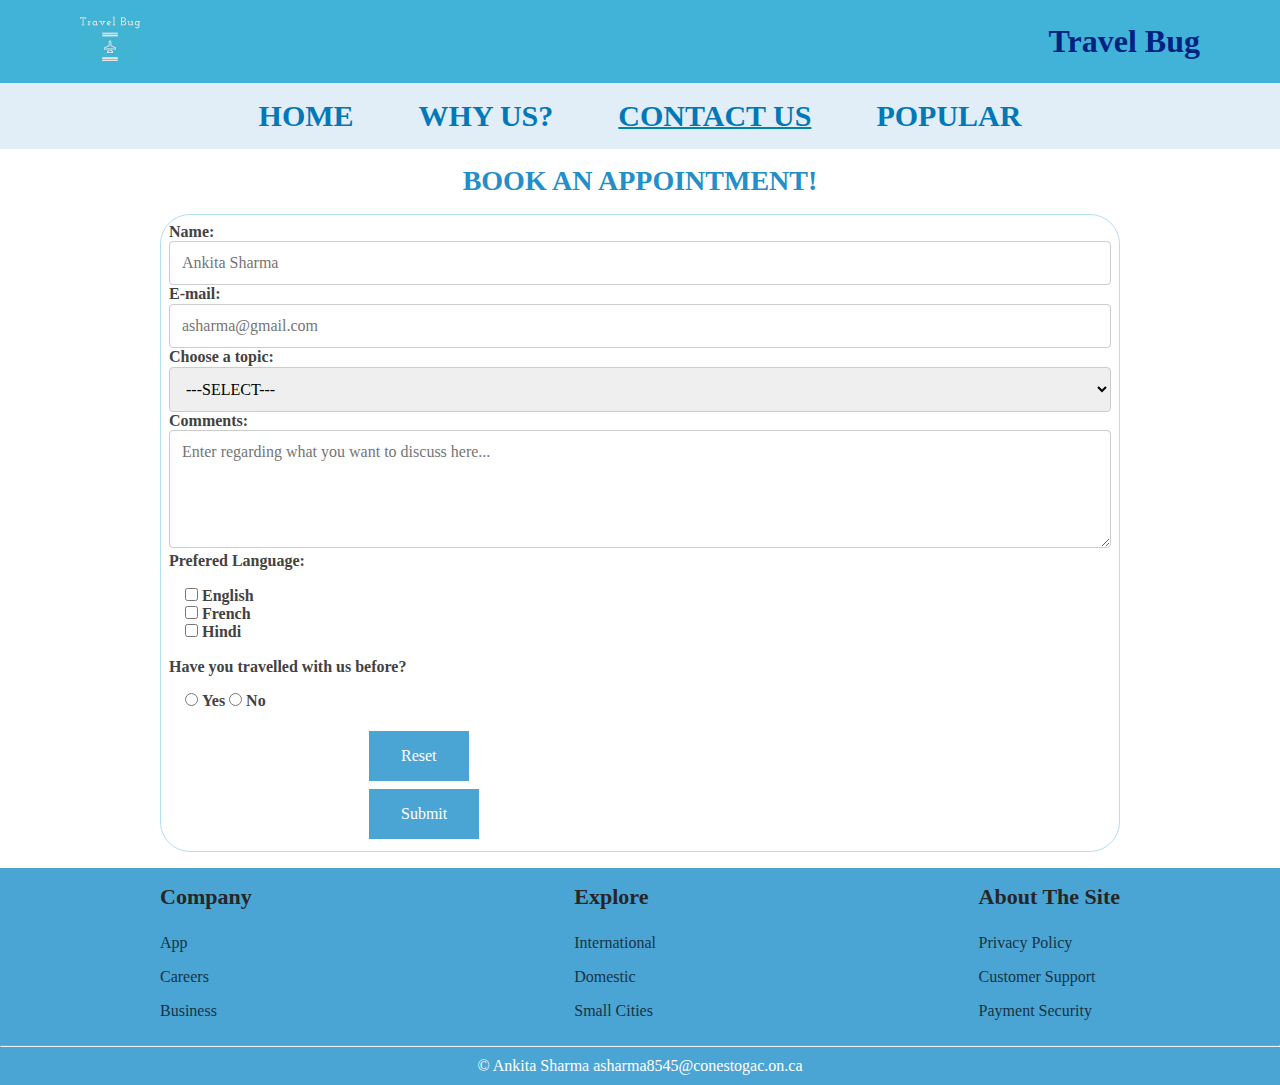
<file: Travel_bug/contact.html>
<!DOCTYPE html>
<html lang="en">
  <head>
    <meta charset="UTF-8" />
    <meta http-equiv="X-UA-Compatible" content="IE=edge" />
    <meta name="viewport" content="width=device-width, initial-scale=1.0" />
    <title>Travel Bug</title>
    <link rel="stylesheet" href="css/style.css" />
    <link rel="stylesheet" href="css/normalize.css" />
    <link rel="icon" href="images/fav.png" />
  </head>
  <body>
    <header>
      <a href="home.html"
        ><img src="./images/logo.png" class="logo" alt=""
      /></a>
      <h1>Travel Bug</h1>
    </header>
    <nav>
      <ul>
        <li><a href="home.html">HOME</a></li>
        <li><a href="index.html">WHY US?</a></li>
        <li class="active"><a href="contact.html">CONTACT US</a></li>
        <li>
          <a href="destinations.html">POPULAR</a>
          <ul>
            <li><a href="destinations.html">PLACES</a></li>
            <li><a href="destinations.html">THEMES</a></li>
          </ul>
        </li>
      </ul>
    </nav>
    <section class="form-row">
      <h3>BOOK AN APPOINTMENT!</h3>
      <form action="">
        <label for="name">Name:</label>
        <input
          type="text"
          id="name"
          name="name"
          placeholder="Ankita Sharma"
          required
        />
        <label for="eMail">E-mail:</label>
        <input
          type="text"
          id="eMail"
          name="eMail"
          placeholder="asharma@gmail.com"
          required
        />
        <label for="topic">Choose a topic:</label>
        <select name="topic" id="topic">
          <option value="">---SELECT---</option>
          <optgroup label="Add more destinations">
            <option value="domestic">Domestic</option>
            <option value="international">International</option>
            <option value="smallCities">smallCities</option>
          </optgroup>
          <optgroup label="Add more Adventure">
            <option value="sky-diving">Sky-diving</option>
            <option value="Paragliding">Paragliding</option>
            <option value="Bungee jumping">Bungee Jumping</option>
          </optgroup>
        </select>
        <label for="comments">Comments:</label>
        <textarea
          name="comment"
          rows="5"
          cols="30"
          placeholder="Enter regarding what you want to discuss here..."
        ></textarea>

        <label for="Language">Prefered Language:</label>
        <div class="language">
          <div>
            <input type="checkbox" />
            <label for="language1">English</label>
          </div>
          <div>
            <input type="checkbox" />
            <label for="language2">French</label>
          </div>
          <div>
            <input type="checkbox" />
            <label for="language3">Hindi</label>
          </div>
        </div>
        <label for="travel-radio">Have you travelled with us before?</label>
        <div class="radios">
          <input type="radio" name="radios" value="yes" />
          <label for="yes">Yes</label>
          <input type="radio" name="radios" value="no" />
          <label for="no">No</label>
        </div>
        <input type="reset" />
        <input type="submit" />
      </form>
    </section>
    <footer>
      <div class="container">
        <div class="row">
          <div class="footer-col">
            <h4>Company</h4>
            <ul>
              <li><a href="#">App</a></li>
              <li><a href="#">Careers</a></li>
              <li><a href="#">Business</a></li>
            </ul>
          </div>
          <div class="footer-col">
            <h4>Explore</h4>
            <ul>
              <li><a href="#">International</a></li>
              <li><a href="#">Domestic</a></li>
              <li><a href="#">Small Cities</a></li>
            </ul>
          </div>
          <div class="footer-col">
            <h4>About The Site</h4>
            <ul>
              <li><a href="#">Privacy Policy</a></li>
              <li><a href="#">Customer Support</a></li>
              <li><a href="#">Payment Security</a></li>
            </ul>
          </div>
        </div>
        <hr />
        <div class="copy">
          &copy; Ankita Sharma asharma8545@conestogac.on.ca
        </div>
      </div>
    </footer>
  </body>
</html>
</file>
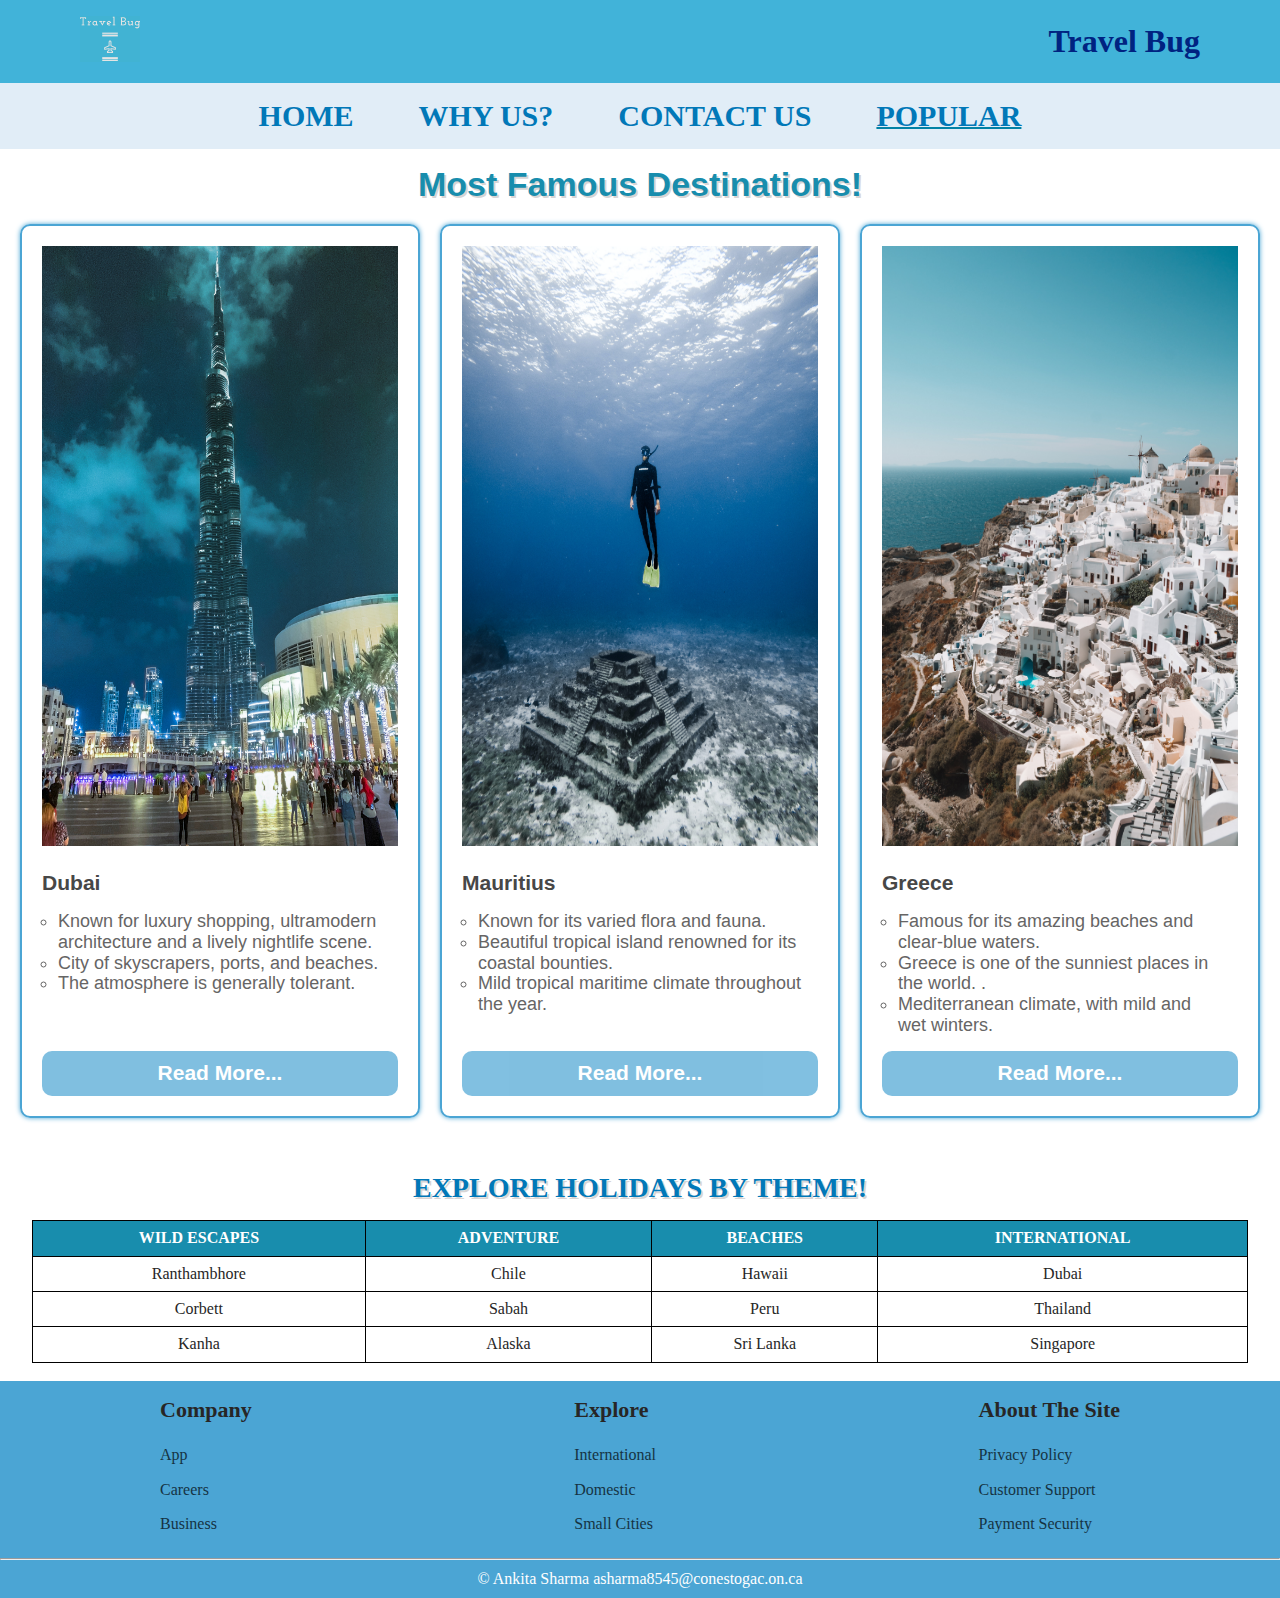
<file: Travel_bug/destinations.html>
<!DOCTYPE html>
<html lang="en">
  <head>
    <meta charset="UTF-8" />
    <meta http-equiv="X-UA-Compatible" content="IE=edge" />
    <meta name="viewport" content="width=device-width, initial-scale=1.0" />
    <title>Travel Bug</title>
    <link rel="stylesheet" href="css/style.css" />
    <link rel="stylesheet" href="css/normalize.css" />
    <link rel="icon" href="images/fav.png" />
  </head>
  <body>
    <header>
      <a href="home.html"
        ><img src="./images/logo.png" class="logo" alt=""
      /></a>
      <h1>Travel Bug</h1>
    </header>
    <nav>
      <ul>
        <li><a href="home.html">HOME</a></li>
        <li><a href="index.html">WHY US?</a></li>
        <li><a href="contact.html">CONTACT US</a></li>
        <li class="active">
          <a href="destinations.html">POPULAR</a>
          <ul>
            <li><a href="#destinations">PLACES</a></li>
            <li><a href="#table-row">THEMES</a></li>
          </ul>
        </li>
      </ul>
    </nav>
    <main>
      <div class="destinations" id="destinations">
        <h2>Most Famous Destinations!</h2>
        <div class="cards">
          <article class="destCards">
            <h3>Dubai</h3>
            <ul>
              <li>
                Known for luxury shopping, ultramodern architecture and a lively
                nightlife scene.
              </li>
              <li>City of skyscrapers, ports, and beaches.</li>
              <li>The atmosphere is generally tolerant.</li>
            </ul>
            <a href="destinations.html">
              <img src="images/dubai.jpg" alt="" />
            </a>
            <button>Read More...</button>
          </article>
          <article class="destCards">
            <h3>Mauritius</h3>

            <ul>
              <li>Known for its varied flora and fauna.</li>
              <li>
                Beautiful tropical island renowned for its coastal bounties.
              </li>
              <li>Mild tropical maritime climate throughout the year.</li>
            </ul>
            <a href="destinations.html">
              <img src="images/card.jpg" alt="" />
            </a>
            <button>Read More...</button>
          </article>
          <article class="destCards">
            <h3>Greece</h3>
            <ul>
              <li>Famous for its amazing beaches and clear-blue waters.</li>
              <li>Greece is one of the sunniest places in the world. .</li>
              <li>Mediterranean climate, with mild and wet winters.</li>
            </ul>
            <a href="destinations.html">
              <img src="images/greece.jpg" alt="" />
            </a>
            <button>Read More...</button>
          </article>
        </div>
      </div>
      <br />
      <section class="table-row" id="table-row">
        <h3>EXPLORE HOLIDAYS BY THEME!</h3>
        <table id="table-details">
          <tr>
            <th>WILD ESCAPES</th>
            <th>ADVENTURE</th>
            <th>BEACHES</th>
            <th>INTERNATIONAL</th>
          </tr>
          <tr>
            <td>Ranthambhore</td>
            <td>Chile</td>
            <td>Hawaii</td>
            <td>Dubai</td>
          </tr>
          <tr>
            <td>Corbett</td>
            <td>Sabah</td>
            <td>Peru</td>
            <td>Thailand</td>
          </tr>
          <tr>
            <td>Kanha</td>
            <td>Alaska</td>
            <td>Sri Lanka</td>
            <td>Singapore</td>
          </tr>
        </table>
      </section>
    </main>
    <br />
    <footer>
      <div class="container">
        <div class="row">
          <div class="footer-col">
            <h4>Company</h4>
            <ul>
              <li><a href="#">App</a></li>
              <li><a href="#">Careers</a></li>
              <li><a href="#">Business</a></li>
            </ul>
          </div>
          <div class="footer-col">
            <h4>Explore</h4>
            <ul>
              <li><a href="#">International</a></li>
              <li><a href="#">Domestic</a></li>
              <li><a href="#">Small Cities</a></li>
            </ul>
          </div>
          <div class="footer-col">
            <h4>About The Site</h4>
            <ul>
              <li><a href="#">Privacy Policy</a></li>
              <li><a href="#">Customer Support</a></li>
              <li><a href="#">Payment Security</a></li>
            </ul>
          </div>
        </div>
        <hr />
        <div class="copy">
          &copy; Ankita Sharma asharma8545@conestogac.on.ca
        </div>
      </div>
    </footer>
  </body>
</html>
</file>
<file: Travel_bug/css/style.css>
* {
  margin: 0;
  padding: 0;
  box-sizing: border-box;
}

header {
  width: 100%;
  display: flex;
  padding: 0.1rem 5rem;
  justify-content: space-between;
  align-items: center;
  background-color: rgba(65, 179, 217, 255);
  color: rgb(0 35 129);
}
header img {
  position: relative;
  max-width: 60px;
}
a {
  text-decoration: none;
}
ul {
  list-style: none;
}
.active {
  color: #0282a5;
  text-decoration: underline;
  font-weight: bold;
}
nav {
  padding: 1rem;
  background-color: rgb(225 237 247);
  font-size: 20px;
  text-align: center;
}

nav a {
  font-size: 30px;
  font-weight: bold;
  color: #0178b8;
  text-decoration: none;
  padding: 0 30px;
}
nav ul {
  list-style-type: none;
  padding: 0;
  margin: 0;
}
nav > ul > li {
  display: inline-block;
  position: relative;
}

nav ul li a:hover {
  background-color: #0178b8;
  color: rgb(250, 255, 255);
}

nav ul li ul {
  width: 200px;
  position: absolute;
  z-index: 999;
  text-align: left;
  background-color: rgb(225 237 247);
  box-shadow: 0 0 5px #0178b8;
}

nav ul li ul li a {
  color: #0178b8;
  padding: 10px;
  display: block;
}

nav ul li ul li:hover a:hover {
  background-color: #0178b8;
  color: rgb(250, 255, 255);
}

nav ul li ul {
  display: none;
}

nav ul li:hover ul {
  display: block;
}
.hero-banner {
  min-height: 50vh;
  display: flex;
  align-items: center;
  position: relative;
  width: 100%;
  height: 500px;
  overflow: hidden;
  background-image: url(../images/img.jpg);
  background-repeat: no-repeat;
  background-size: cover;
  background-position: center;
}
.herotext {
  position: relative;
  padding: 20px;
  color: #fbeeef;
  font-family: sans-serif;
  font-weight: bold;
  text-align: center;
  font-size: larger;
}
.herotext h2 {
  color: white;
}
.hero-image img {
  width: 100%;
  max-height: 60vh;
}
.hero-content {
  text-align: center;
  margin: auto;
  margin-top: 1rem;
  margin-bottom: 1rem;
}
.hero-content hr {
  opacity: 0.7;
  margin: 0.2rem;
}
.hero-content h1 {
  font-family: 'Lato', 'AvenirNext-Regular', 'Avenir Next', 'Avenir', 'Roboto',
    'Helvetica', 'Helvetica Neue', 'Cairo', sans-serif;
  color: rgb(71, 71, 71);
  text-shadow: 2px 2px #d7d5d5;
}
.hero-content p {
  font-size: 18px;
  color: rgb(102, 101, 101);
}

.wrapper {
  display: flex;
  align-items: center;
  justify-content: space-between;
  padding: 30px;
  width: 90%;
  margin: 0 auto 0 auto;
}
.wrapper img {
  height: 250px;
  width: 100%;
}
#clip1 {
  clip-path: polygon(
    -0.28% 8.52%,
    49.45% 2.23%,
    99.66% 25.74%,
    92.5% 77.97%,
    1.94% 100.35%,
    11.78% 50.53%
  );
}
#clip1:hover {
  clip-path: circle(35%);
}
#clip2 {
  clip-path: polygon(
    8.89% 0.37%,
    100% 0%,
    87.04% 43.58%,
    94.72% 100.01%,
    -0.28% 87.76%,
    10.69% 44.96%
  );
}
#clip2:hover {
  clip-path: circle(35%);
}
.text-box h2 {
  font-family: 'Franklin Gothic Medium', 'Arial Narrow', Arial, sans-serif;
  color: rgb(71, 71, 71);
}
.text-box p {
  margin-top: 1rem;
  font-size: 18px;
  color: rgb(102, 101, 101);
}

.destinations {
  width: 100%;
}
.destinations h2 {
  text-align: center;
  font-family: 'Lato', 'AvenirNext-Regular', 'Avenir Next', 'Avenir', 'Roboto',
    'Helvetica', 'Helvetica Neue', 'Cairo', sans-serif;
  color: rgb(24, 141, 173);
  text-shadow: 2px 2px #d7d5d5;
  font-size: 34px;
  margin: 1rem;
}

.cards {
  display: grid;
  grid-template-columns: repeat(auto-fit, minmax(300px, 1fr));
  grid-gap: 20px;
  margin: 20px;
  font-family: sans-serif;
  font-size: 18px;
}
.destCards {
  display: flex;
  flex-flow: column;
  border: 2px solid #4ba5d4;
  border-radius: 10px;
  padding: 20px;
  box-shadow: 0 0 5px #4ba5d4;
}
.destCards h3 {
  margin: 20px 0 0 0;
  font-family: 'Franklin Gothic Medium', 'Arial Narrow', Arial, sans-serif;
  color: rgb(71, 71, 71);
}
.destCards ul {
  margin: 1rem;
  list-style: circle;
}
.destCards ul li {
  font-size: 18px;
  color: rgb(102, 101, 101);
}

.destCards button {
  margin-top: auto;
  background-color: #4ba5d4;
  color: white;
  padding: 10px;
  border: none;
  border-radius: 10px;
  font-size: 21px;
  font-family: sans-serif;
  font-weight: bold;
  opacity: 0.7;
}
.destCards button:hover {
  box-shadow: 0 12px 16px 0 rgba(0, 0, 0, 0.24),
    0 17px 50px 0 rgba(0, 0, 0, 0.19);
  opacity: 1;
}
.destCards img {
  width: 100%;
  height: 600px;
}

.destCards > a {
  order: -1;
  align-self: center;
}

.about .row {
  display: flex;
  align-items: center;
  gap: 1rem;
  flex-wrap: wrap;
  padding: 2rem 2rem;
  padding-bottom: 3rem;
}
.about .row .video-container {
  flex: 1 1 40rem;
  position: relative;
}
.about .row .video-container video {
  width: 100%;
  border: 1.5;
  border-radius: 0.5rem;
  height: 100%;
  object-fit: cover;
}
.content h2 {
  color: rgb(71, 71, 71);
  text-shadow: 2px 2px #d7d5d5;
  text-align: center;
}
.content p {
  color: rgb(72, 71, 71);
}
.about .row .content {
  flex: 1 1 40rem;
}
.table-row {
  display: flex;
  flex-direction: column;
  align-items: center;
}
.table-row h3 {
  font-size: 28px;
  font-weight: bold;
  color: #0178b8;
  text-shadow: 2px 2px #d7d5d5;
  margin: 1rem;
}
#table-details {
  width: 95%;
  color: rgb(38, 38, 38);
  border-collapse: collapse;
}
#table-details td,
#table-details th {
  border: 1px solid black;
  padding: 8px;
  text-align: center;
}
#table-details th {
  padding: auto;
  background-color: rgb(24, 141, 173);
  color: white;
}
#table-details td:hover {
  background-color: rgb(195, 197, 199);
}
form {
  border: 1px solid rgba(138, 202, 229, 0.645);
  border-radius: 30px;
}
.form-row h3 {
  text-align: center;
  margin: 1rem;
  color: #238ec8;
  font-size: 28px;
  font-weight: bold;
}
.form-row form {
  padding: 0.5rem 0.5rem;
  margin: 1rem 10rem;
}
label {
  font-weight: bold;
  color: rgb(67, 66, 66);
}
input[type='text'],
select,
textarea {
  width: 100%;
  padding: 12px;
  border: 1px solid #ccc;
  border-radius: 4px;
}

input[type='submit'],
input[type='reset'] {
  background-color: #4ba5d4;
  border: none;
  color: white;
  padding: 16px 32px;
  text-decoration: none;
  margin: 4px 200px;
  cursor: pointer;
}
input:focus {
  background-color: rgb(199, 209, 210);
}
.language,
.radios {
  padding: 1rem;
}

footer .container {
  background-color: #4ba5d4;
}
.row {
  display: flex;
  justify-content: space-between;
  padding: 1rem 10rem;
}
.footer-col ul {
  list-style: none;
}
.footer-col h4 {
  color: rgb(39, 38, 38);
  margin-bottom: 1rem;
  font-size: 22px;
  position: relative;
}
.footer-col ul li {
  padding: 0.5rem 0;
}
.footer-col ul li a:hover {
  color: rgb(237, 230, 230);
}
.footer-col ul li a {
  color: rgb(0, 0, 0);
  text-decoration: none;
  font-size: 16px;
  opacity: 0.7;
}
.copy {
  color: white;
  text-align: center;
  padding: 10px 10px;
}
.row hr {
  opacity: 0.7;
}

@media only screen and (max-width: 700px) {
  .logo {
    position: absolute;
    top: 10px;
    left: 10px;
  }
  nav {
    flex-direction: column;
    width: 100%;
  }
  .wrapper {
    margin: 10px;
  }

  .text-box {
    margin: 1rem;
  }
  .row {
    display: none;
  }
  .form-row {
    grid-template-columns: 1fr;
  }
}
</file>
